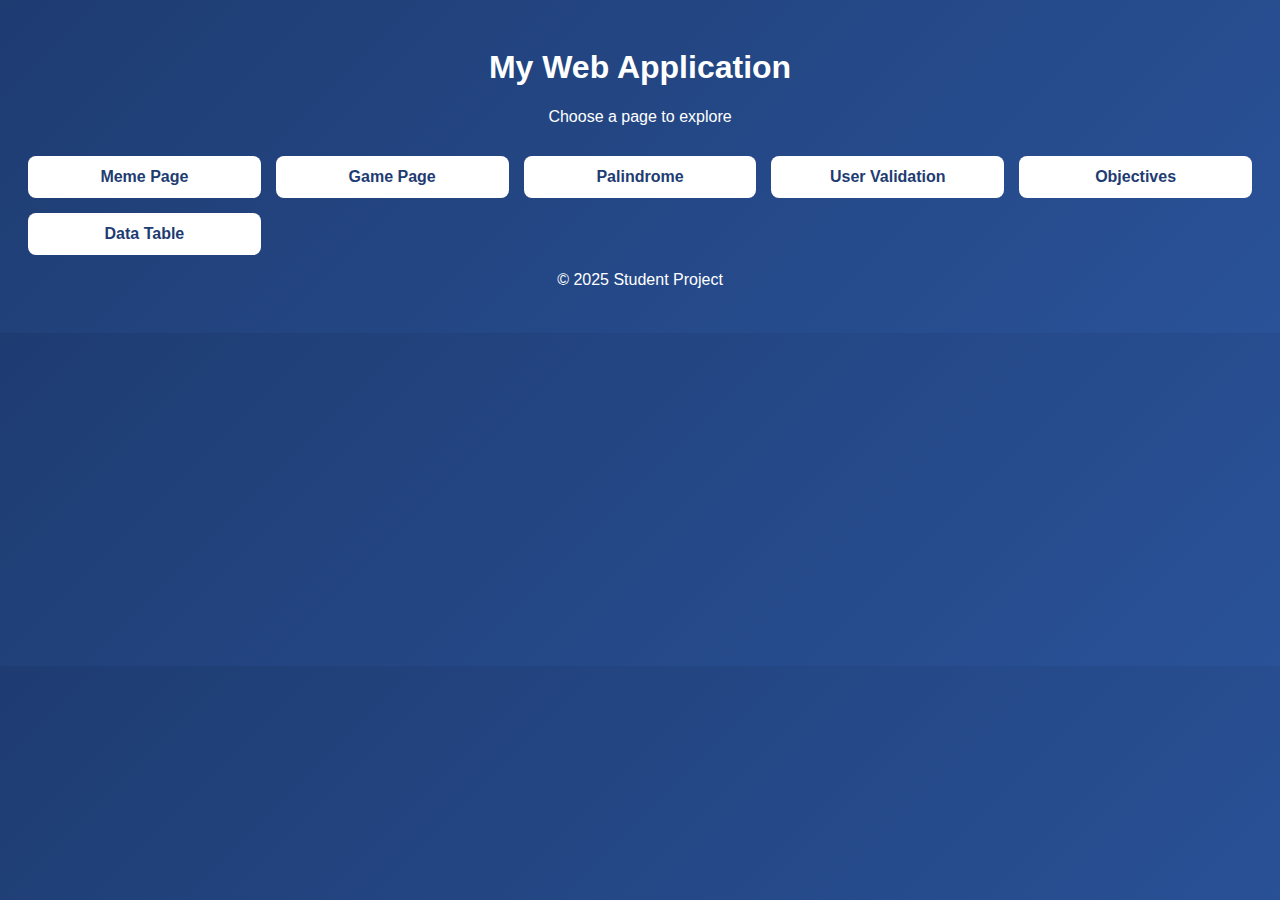
<file: index.html>
<!DOCTYPE html>
<html lang="en">
<head>
<meta charset="UTF-8">
<title>Landing Page</title>
<link rel="stylesheet" href="styles.css">
</head>
<body>
<header>
<h1>My Web Application</h1>
<p>Choose a page to explore</p>
</header>


<nav class="nav-grid">
<a href="meme.html">Meme Page</a>
<a href="game.html">Game Page</a>
<a href="palindrome.html">Palindrome</a>
<a href="validation.html">User Validation</a>
<a href="objectives.html">Objectives</a>
<a href="table.html">Data Table</a>
</nav>


<footer>
<p>© 2025 Student Project</p>
</footer>
</body>
</html>
</file>
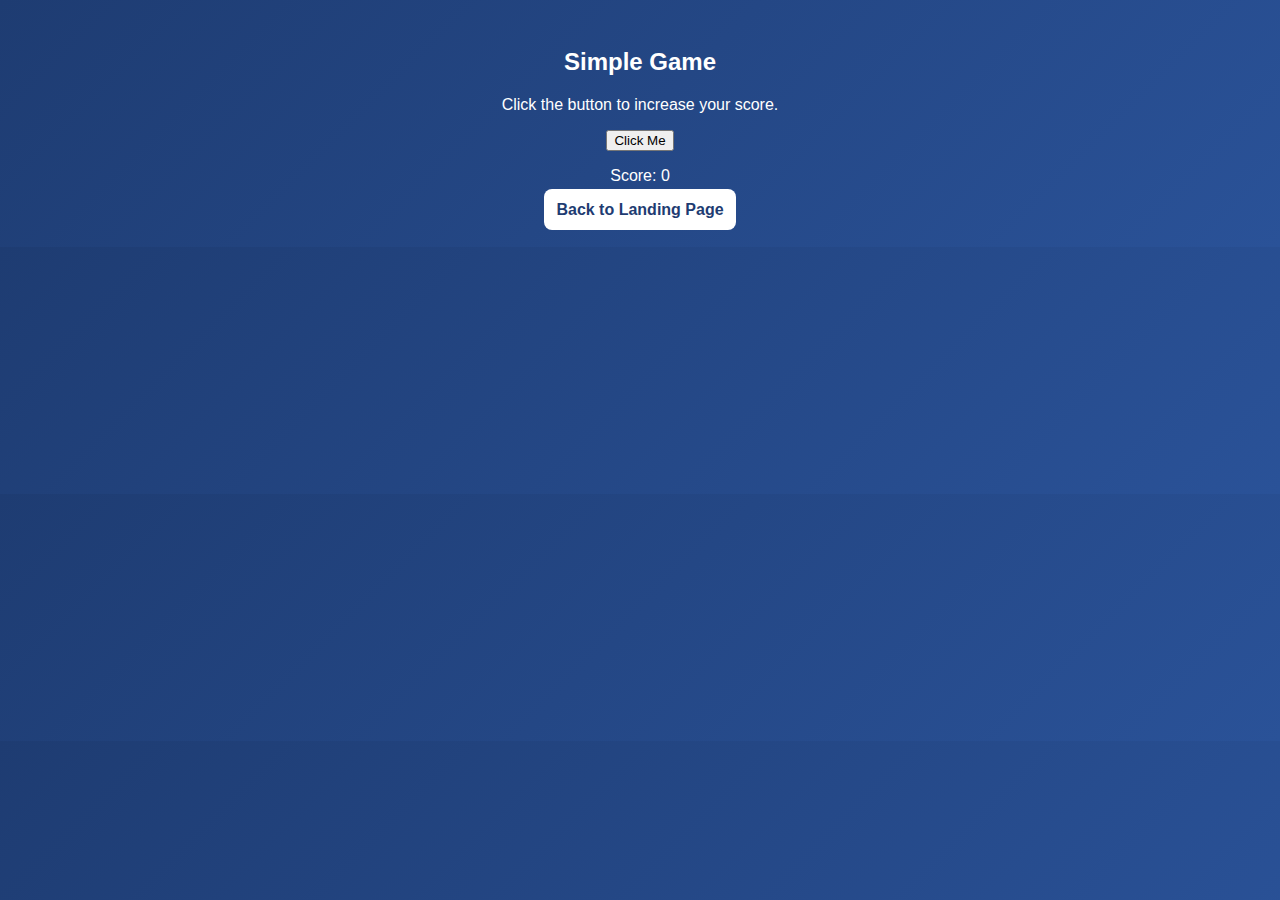
<file: game.html>
<!DOCTYPE html>
<html lang="en">
<head>
<meta charset="UTF-8">
<title>Game Page</title>
<link rel="stylesheet" href="styles.css">
</head>
<body>
<h2>Simple Game</h2>
<p>Click the button to increase your score.</p>
<button onclick="score++ ; document.getElementById('score').innerText = score">Click Me</button>
<p>Score: <span id="score">0</span></p>


<a href="index.html" class="back-btn">Back to Landing Page</a>


<script>
let score = 0;
</script>
</body>
</html>
</file>
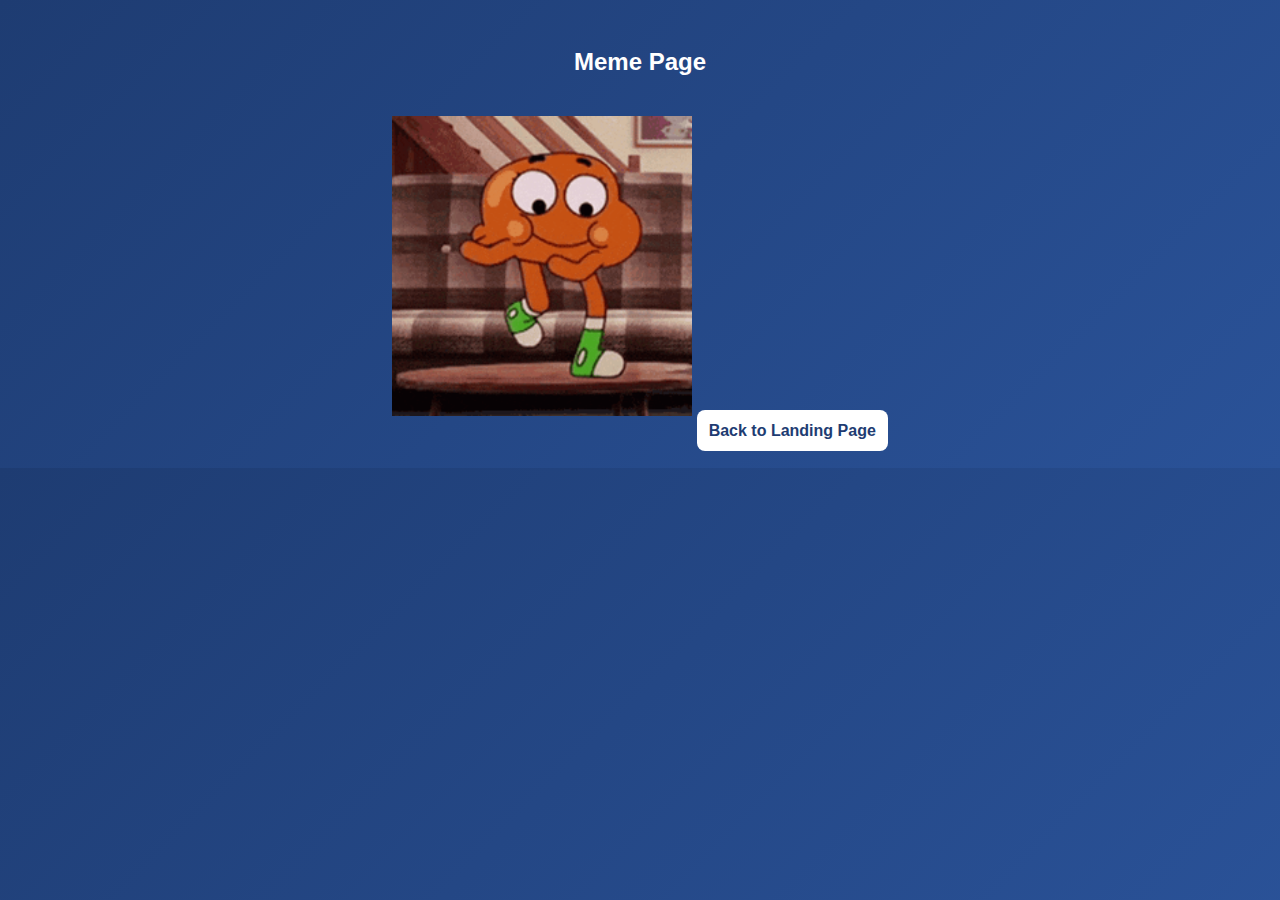
<file: meme.html>
<!DOCTYPE html>
<html lang="en">
<head>
<meta charset="UTF-8">
<title>Meme Page</title>
<link rel="stylesheet" href="styles.css">
</head>
<body>
<h2>Meme Page</h2>
<img src="gumball.gif" alt="Gumball Meme" class="center-img">


<a href="index.html" class="back-btn">Back to Landing Page</a>
</body>
</html>
</file>
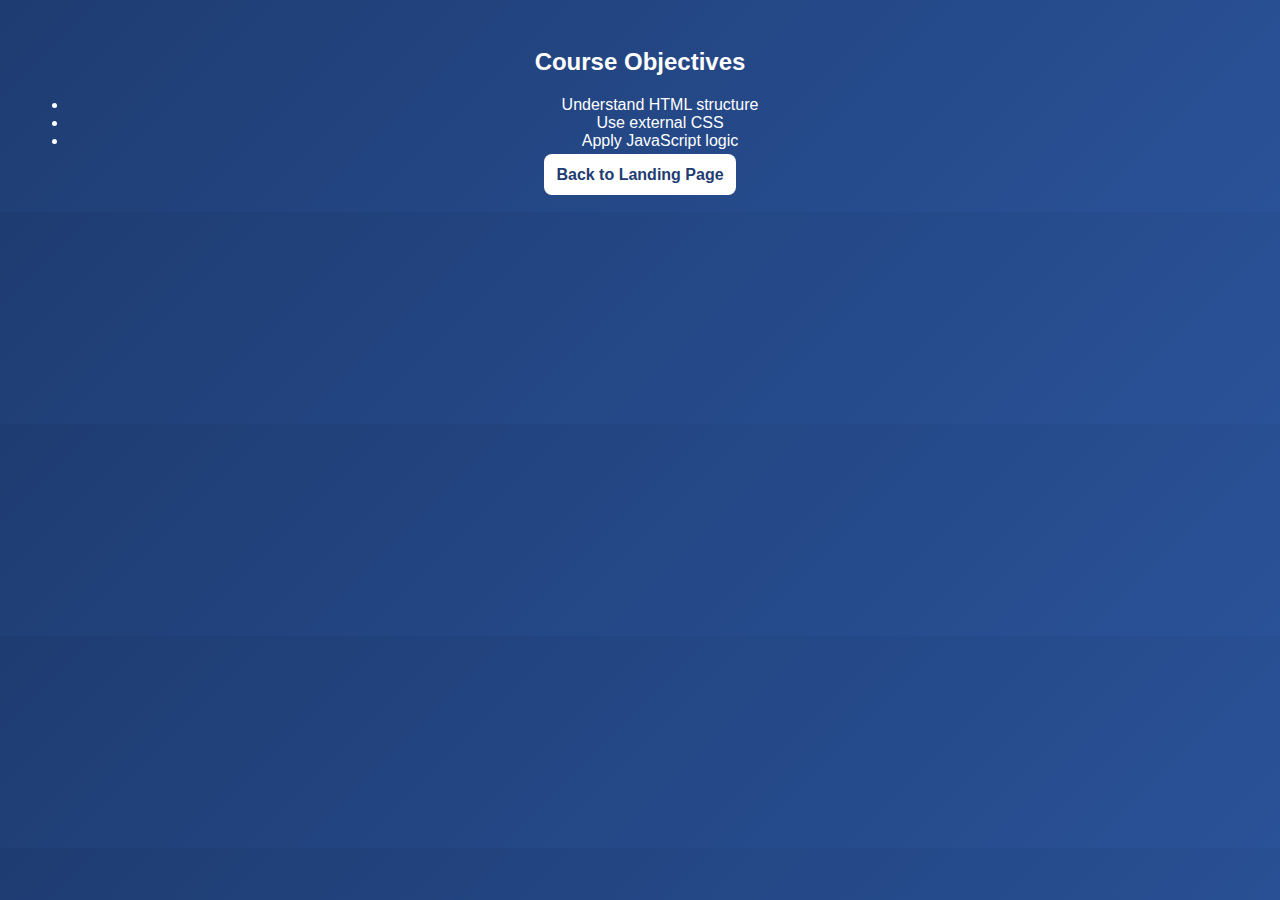
<file: objectives.html>
<!DOCTYPE html>
<html lang="en">
<head>
<meta charset="UTF-8">
<title>Objectives</title>
<link rel="stylesheet" href="styles.css">
</head>
<body>
<h2>Course Objectives</h2>
<ul>
<li>Understand HTML structure</li>
<li>Use external CSS</li>
<li>Apply JavaScript logic</li>
</ul>


<a href="index.html" class="back-btn">Back to Landing Page</a>
</body>
</html>
</file>
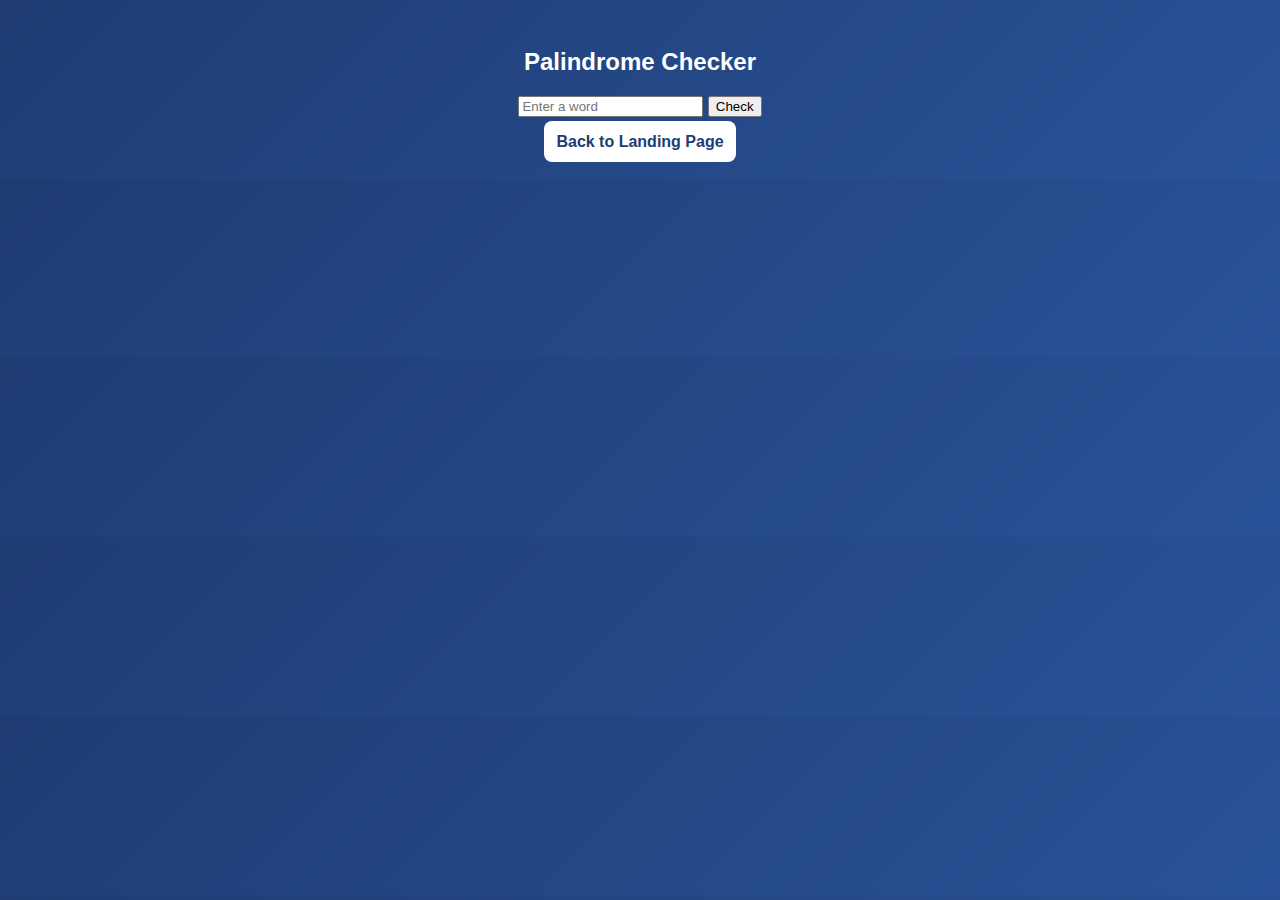
<file: palindrome.html>
<!DOCTYPE html>
<html lang="en">
<head>
<meta charset="UTF-8">
<title>Palindrome Checker</title>
<link rel="stylesheet" href="styles.css">
</head>
<body>
<h2>Palindrome Checker</h2>
<input type="text" id="word" placeholder="Enter a word">
<button onclick="checkPalindrome()">Check</button>
<p id="result"></p>


<a href="index.html" class="back-btn">Back to Landing Page</a>


<script>
function checkPalindrome() {
let text = document.getElementById('word').value.toLowerCase();
let reversed = text.split('').reverse().join('');
document.getElementById('result').innerText =
text === reversed ? 'Palindrome!' : 'Not a palindrome.';
}
</script>
</body>
</html>
</file>
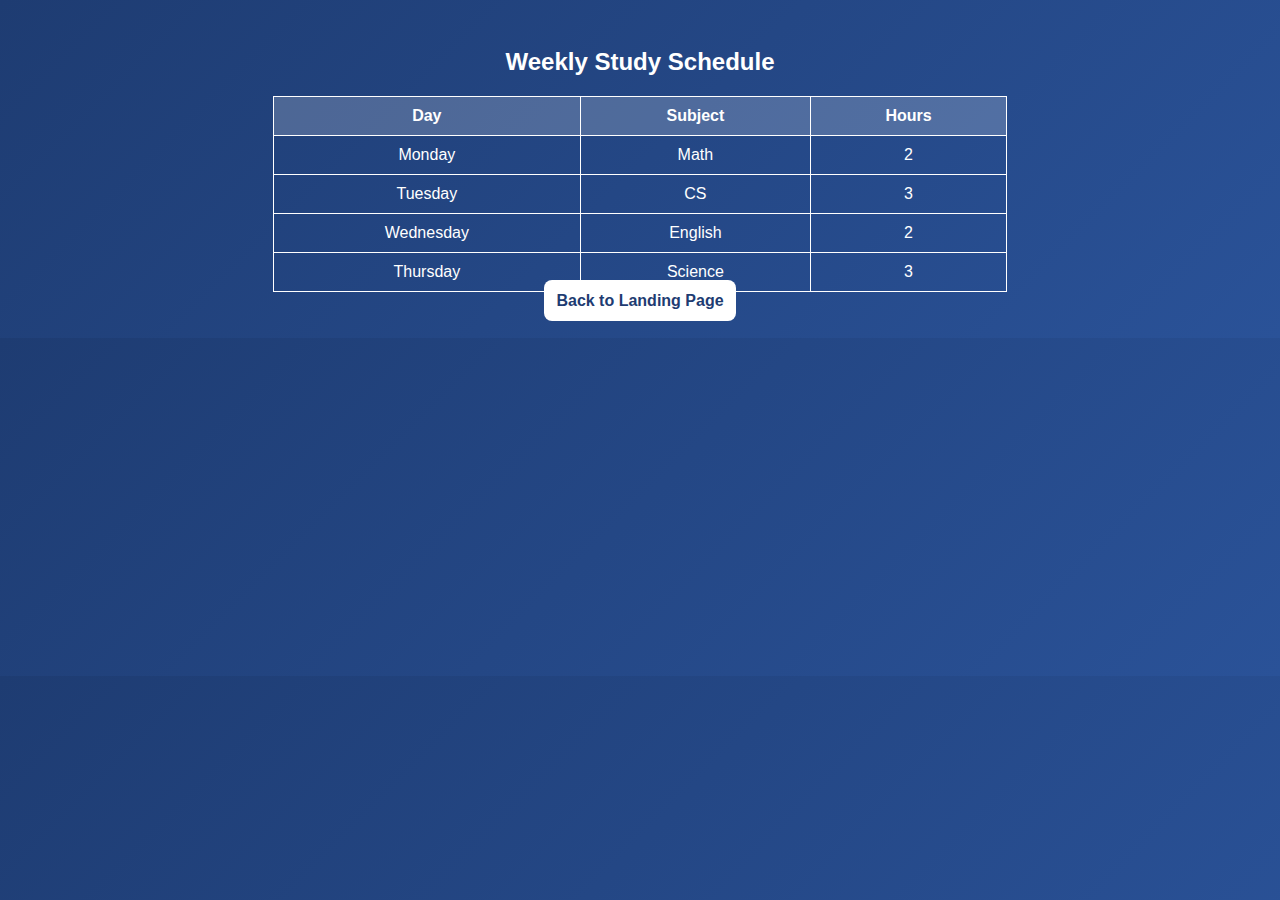
<file: table.html>
<!DOCTYPE html>
<html lang="en">
<head>
<meta charset="UTF-8">
<title>Useful Data Table</title>
<link rel="stylesheet" href="styles.css">
</head>
<body>
<h2>Weekly Study Schedule</h2>
<table>
<tr>
<th>Day</th>
<th>Subject</th>
<th>Hours</th>
</tr>
<tr><td>Monday</td><td>Math</td><td>2</td></tr>
<tr><td>Tuesday</td><td>CS</td><td>3</td></tr>
<tr><td>Wednesday</td><td>English</td><td>2</td></tr>
<tr><td>Thursday</td><td>Science</td><td>3</td></tr>
</table>


<a href="index.html" class="back-btn">Back to Landing Page</a>
</body>
</html>
</file>
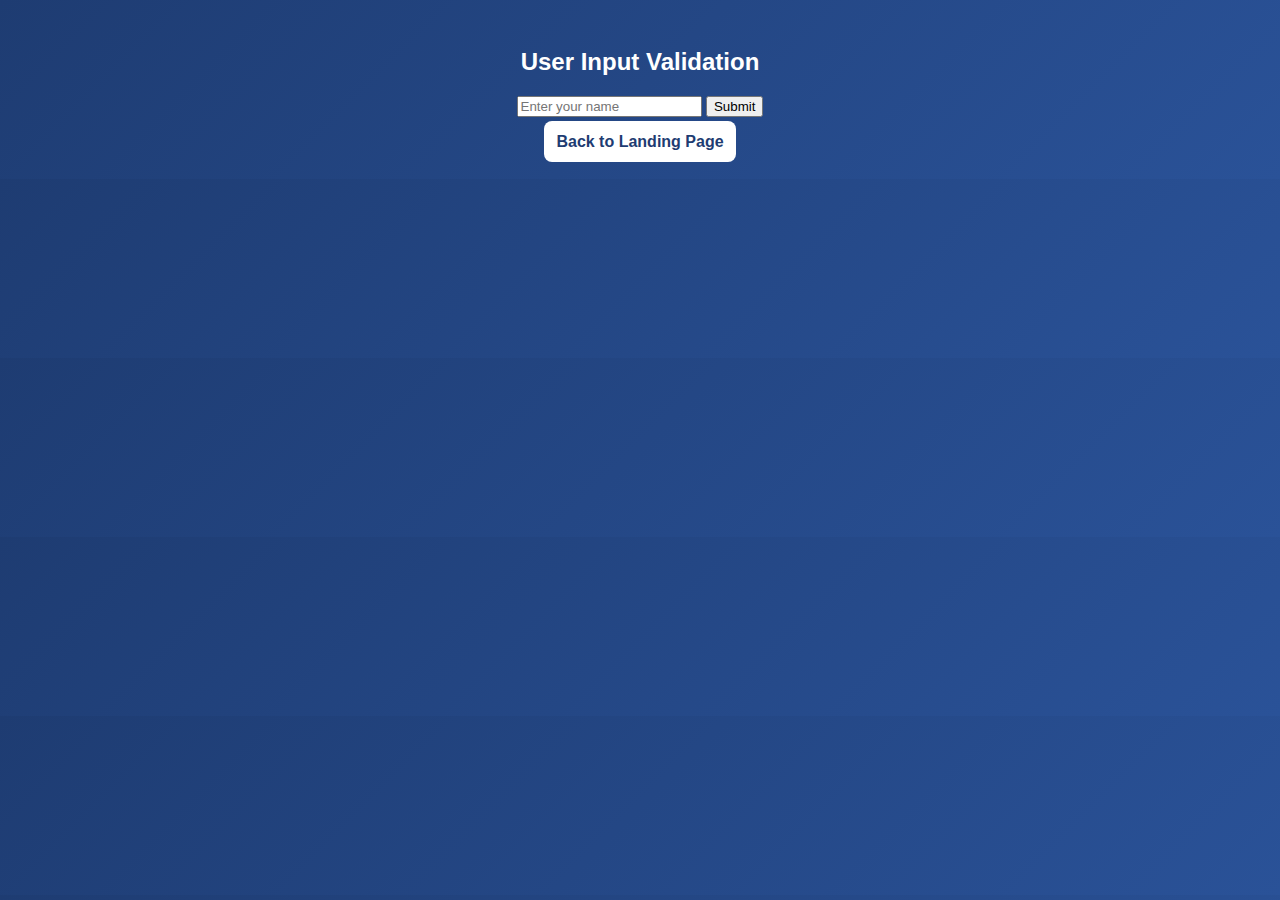
<file: validation.html>
<!DOCTYPE html>
<html lang="en">
<head>
<meta charset="UTF-8">
<title>User Validation</title>
<link rel="stylesheet" href="styles.css">
</head>
<body>
<h2>User Input Validation</h2>
<input type="text" id="name" placeholder="Enter your name">
<button onclick="validate()">Submit</button>
<p id="message"></p>


<a href="index.html" class="back-btn">Back to Landing Page</a>


<script>
function validate() {
let name = document.getElementById('name').value;
document.getElementById('message').innerText =
name.length < 2 ? 'Name too short.' : 'Welcome, ' + name + '!';
}
</script>
</body>
</html>
</file>
<file: styles.css>
body {
font-family: Arial, sans-serif;
background: linear-gradient(135deg, #1e3c72, #2a5298);
color: white;
text-align: center;
padding: 20px;
}


header {
margin-bottom: 30px;
}


.nav-grid {
display: grid;
grid-template-columns: repeat(auto-fit, minmax(200px, 1fr));
gap: 15px;
}


.nav-grid a, .back-btn {
background: white;
color: #1e3c72;
padding: 12px;
text-decoration: none;
border-radius: 8px;
font-weight: bold;
}


.nav-grid a:hover, .back-btn:hover {
background: #f0f0f0;
}


.center-img {
width: 300px;
margin: 20px auto;
}


table {
margin: auto;
border-collapse: collapse;
width: 60%;
}


th, td {
border: 1px solid white;
padding: 10px;
}


th {
background-color: rgba(255,255,255,0.2);
}
</file>
